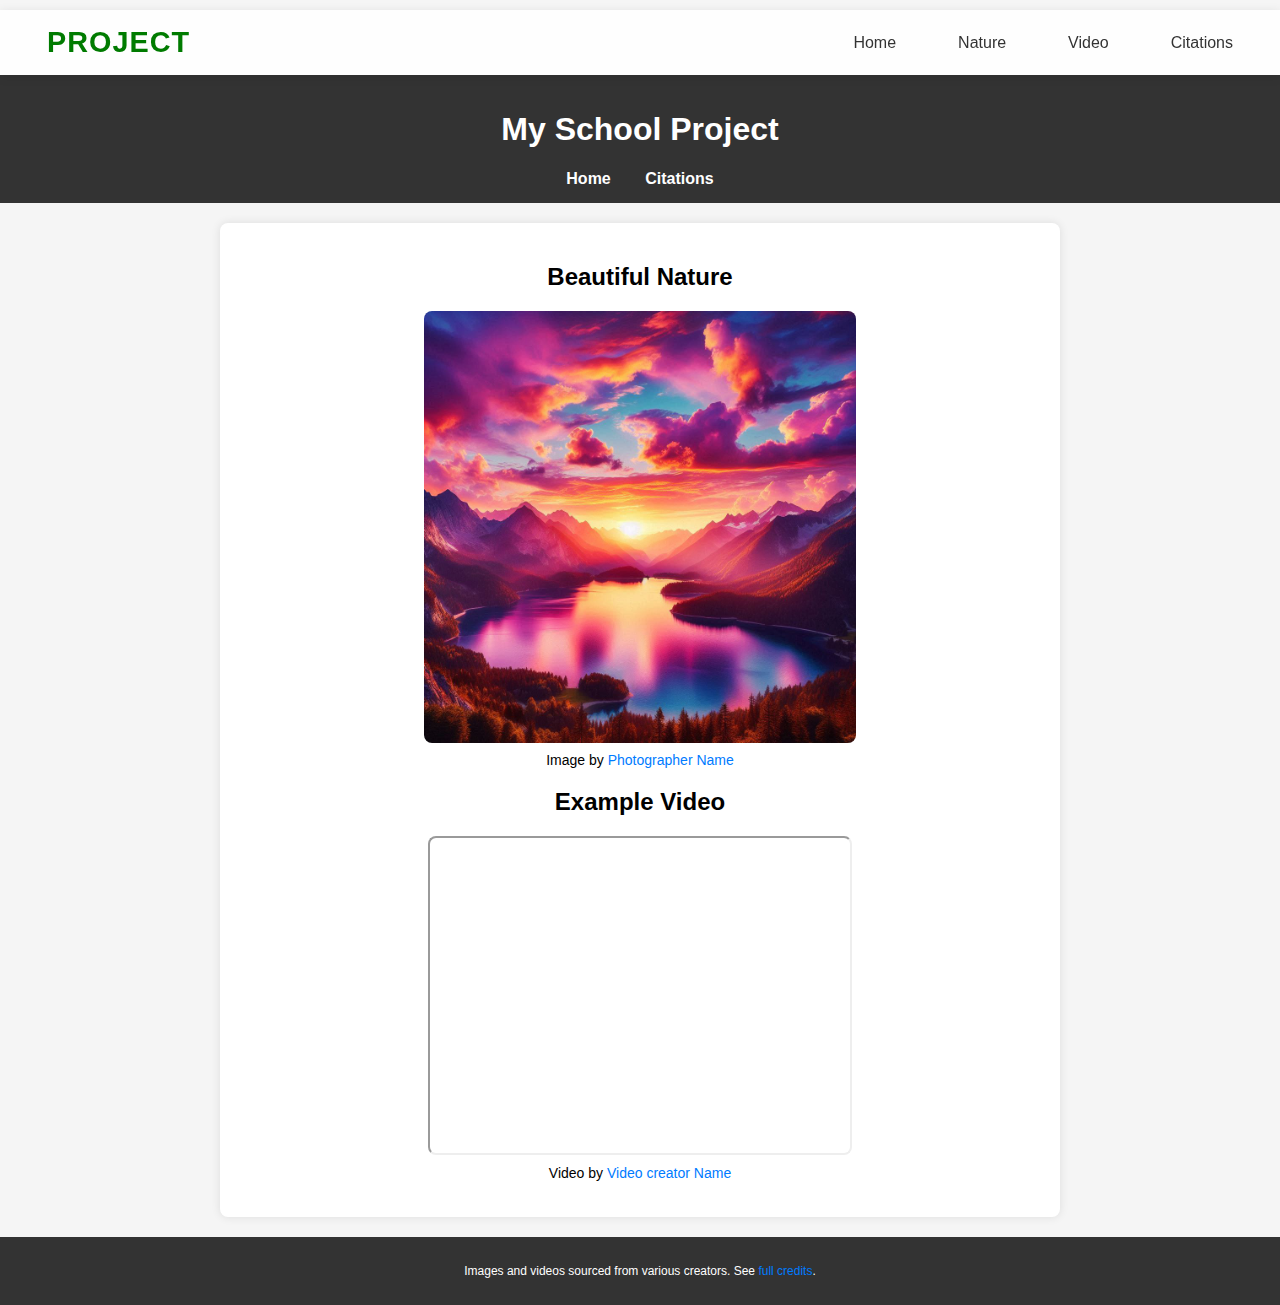
<file: index.html>
<!DOCTYPE html>
<html lang="en">
<head>
    <meta charset="UTF-8">
    <meta name="viewport" content="width=device-width, initial-scale=1.0">
    <title>School Project</title>
    <link rel="stylesheet" href="citations-styles.css">
</head>
<body>

   <!-- Sticky Navigation Menu -->
<nav class="navbar">
    <a href="index.html" class="logo">PROJECT</a>
    <div class="nav-links" id="navLinks">
    <a href="index.html">Home</a>
    <a href="#nature">Nature</a>
    <a href="#video">Video</a>
    <a href="citations.html">Citations</a>
    </div>
    <button class="mobile-menu-btn" onclick="toggleMenu()">☰</button>
    </nav>

    <header>
        <h1>My School Project</h1>
        <nav>
            <a href="index.html">Home</a>
            <a href="citations.html" target="_blank">Citations</a>
        </nav>
    </header>

    <main>
        <section id="nature">
            <h2 class="home">Beautiful Nature</h2>
            <figure>
                <div class="image-container">
                    <img src="images/AbeautifulSunsetOverMountains.png" alt="Beautiful sunset over mountains">
                    <div class="image-overlay">
                        <div class="overlay-text">
                            Image by <a href="https://example.com">Photographer Name</a>
                        </div>
                    </div>
                </div>
                <figcaption>Image by <a href="https://example.com">Photographer Name</a></figcaption>
            </figure>
        </section>

        <section id="video">
            <h2 class="home">Example Video</h2>
            <figure> 
                <iframe width="420" height="315"
                    src="https://www.youtube.com/embed/tgbNymZ7vqY?autoplay=1&mute=1">
                </iframe>
                <figcaption>Video by <a href="https://example.com">Video creator Name</a></figcaption>
            </figure>
            
        </section>
    </main>

    <footer>
        <p>Images and videos sourced from various creators. See <a href="citations.html">full credits</a>.</p>
    </footer>

</body>
</html>
</file>
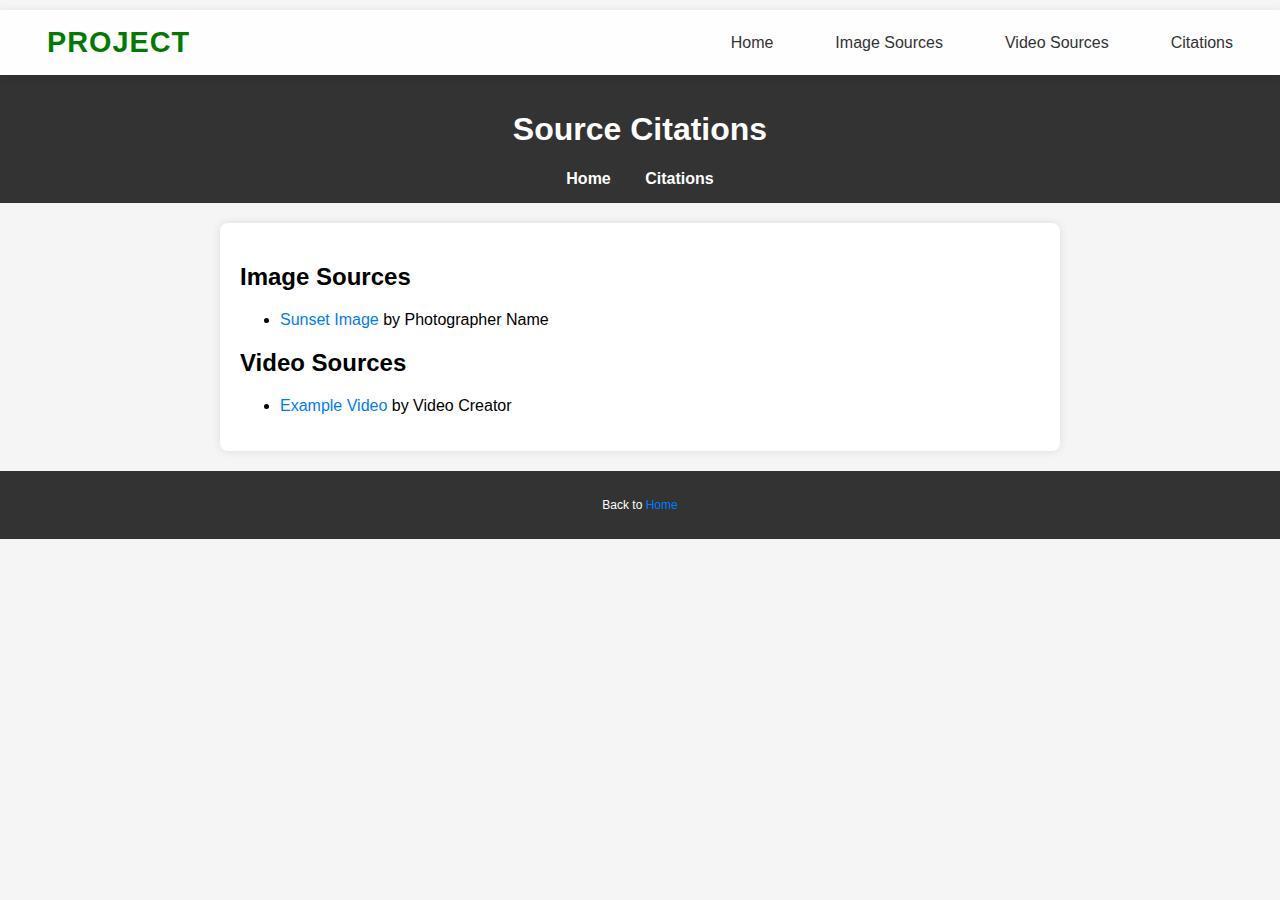
<file: citations.html>
<!DOCTYPE html>
<html lang="en">
<head>
    <meta charset="UTF-8">
    <meta name="viewport" content="width=device-width, initial-scale=1.0">
    <title>Source Citations</title>
    <link rel="stylesheet" href="citations-styles.css">
</head>
<body>

  <!-- Sticky Navigation Menu -->
<nav class="navbar">
    <a href="index.html" class="logo">PROJECT</a>
    <div class="nav-links" id="navLinks">
    <a href="index.html">Home</a>
    <a href="#image-sources">Image Sources</a>
    <a href="#video-sources">Video Sources</a>
    <a href="citations.html">Citations</a>
    </div>
    <button class="mobile-menu-btn" onclick="toggleMenu()">☰</button>
    </nav>
    <header>
        <h1>Source Citations</h1>
        <nav>
            <a href="index.html">Home</a>
            <a href="citations.html">Citations</a>
        </nav>
    </header>

    <main>
        <section id="images-sources">
            <h2>Image Sources</h2>
            <ul>
                <li><a href="https://example.com/" target="_blank">Sunset Image</a> by Photographer Name</li>
            </ul>
        </section>

        <section id="vidoe-sources">
            <h2>Video Sources</h2>
            <ul>
                <li><a href="https://example.com/" target="_blank">Example Video</a> by Video Creator</li>
            </ul>
        </section>
    </main>

    <footer>
        <p>Back to <a href="index.html">Home</a></p>
    </footer>

</body>
</html>
</file>
<file: citations-styles.css>
body {
    font-family: Arial, sans-serif;
    margin: 0;
    padding: 0;
    background-color: #f5f5f5;
}

header {
    background-color: #333;
    color: white;
    padding: 15px;
    text-align: center;
}

nav {
    margin-top: 10px;
}

nav a {
    color: white;
    margin: 0 15px;
    text-decoration: none;
    font-weight: bold;
}

a:visited {
    color: #7b7676; /* Light gray or any other light color */
}

a {
    color: #007bff; /* Default link color (blue) */
    text-decoration: none;
}

a:visited {
    color: #bbbbbb; /* Light gray for visited links */
}

a:hover {
    color: #ff8800; /* Change color on hover (orange) */
    text-decoration: underline;
}

a:active {
    color: #ff0000; /* Change color when clicked (red) */
}


main {
    max-width: 800px;
    margin: 20px auto;
    padding: 20px;
    background-color: white;
    box-shadow: 0px 0px 10px rgba(0, 0, 0, 0.1);
    border-radius: 8px;
}

.home {
    text-align: center;
}

figure {
    text-align: center;
}

img {
    max-width: 60%;
    height: auto;
    border-radius: 8px;
}

figcaption {
    font-size: 14px;
    margin-top: 5px;
}

.image-container {
    position: relative;
    display: inline-block;
    max-width: 60%;
    margin: 0 auto;
}

.image-overlay {
    position: absolute;
    top: 0;
    left: 0;
    width: 100%;
    height: 100%;
    background-color: rgba(0, 0, 0, 0.7);
    color: white;
    display: flex;
    justify-content: center;
    align-items: center;
    opacity: 0;
    transition: opacity 0.3s ease;
    border-radius: 8px;
}

.image-container:hover .image-overlay {
    opacity: 1;
}

.overlay-text {
    padding: 20px;
    text-align: center;
}

.overlay-text a {
    color: white;
    text-decoration: underline;
}

/* img selector */
.image-container img {
    max-width: 100%;
    height: auto;
    border-radius: 8px;
    display: block;
}

iframe {
    display: block;
    max-width: 100%;
    margin: 10px auto;
    align-items: center;
    border-radius: 8px;
}

footer {
    text-align: center;
    padding: 15px;
    background-color: #333;
    color: white;
    font-size: 12px;
    margin-top: 20px;
}

/* Sticky Menu Styles */
.navbar {
    position: sticky;
    top: 0;
    display: flex;
    justify-content: space-between;
    align-items: center;
    padding: 1rem 2rem;
    background-color: rgba(255, 255, 255, 0.9);
    box-shadow: 0 2px 10px rgba(0, 0, 0, 0.1);
    z-index: 1000;
    }

    .logo {
        font-size: 1.8rem;
        font-weight: bold;
        color: #007b00;
        text-decoration: none;
        letter-spacing: 1px;
        }

        .nav-links {
            display: flex;
            gap: 2rem;
            }

            .nav-links a {
            color: #333;
            text-decoration: none;
            font-weight: 500;
            transition: color 0.3s ease;
            }

            .nav-links a:hover {
            color: #007b00;
            }

            .mobile-menu-btn {
                display: none;
                background: none;
                border: none;
                font-size: 1.5rem;
                cursor: pointer;
                color: #333;
                }

                /* Responsive Design */
@media (max-width: 768px) {
    .nav-links {
    position: fixed;
    top: 70px;
    right: -100%;
    flex-direction: column;
    background: white;
    width: 70%;
    height: 100vh;
    padding: 2rem;
    box-shadow: -2px 0 5px rgba(0, 0, 0, 0.1);
    transition: right 0.3s ease;
    gap: 1rem;
    }
    .nav-links.active {
    right: 0;
    }
    .mobile-menu-btn {
    display: block;
    }
    }
</file>
